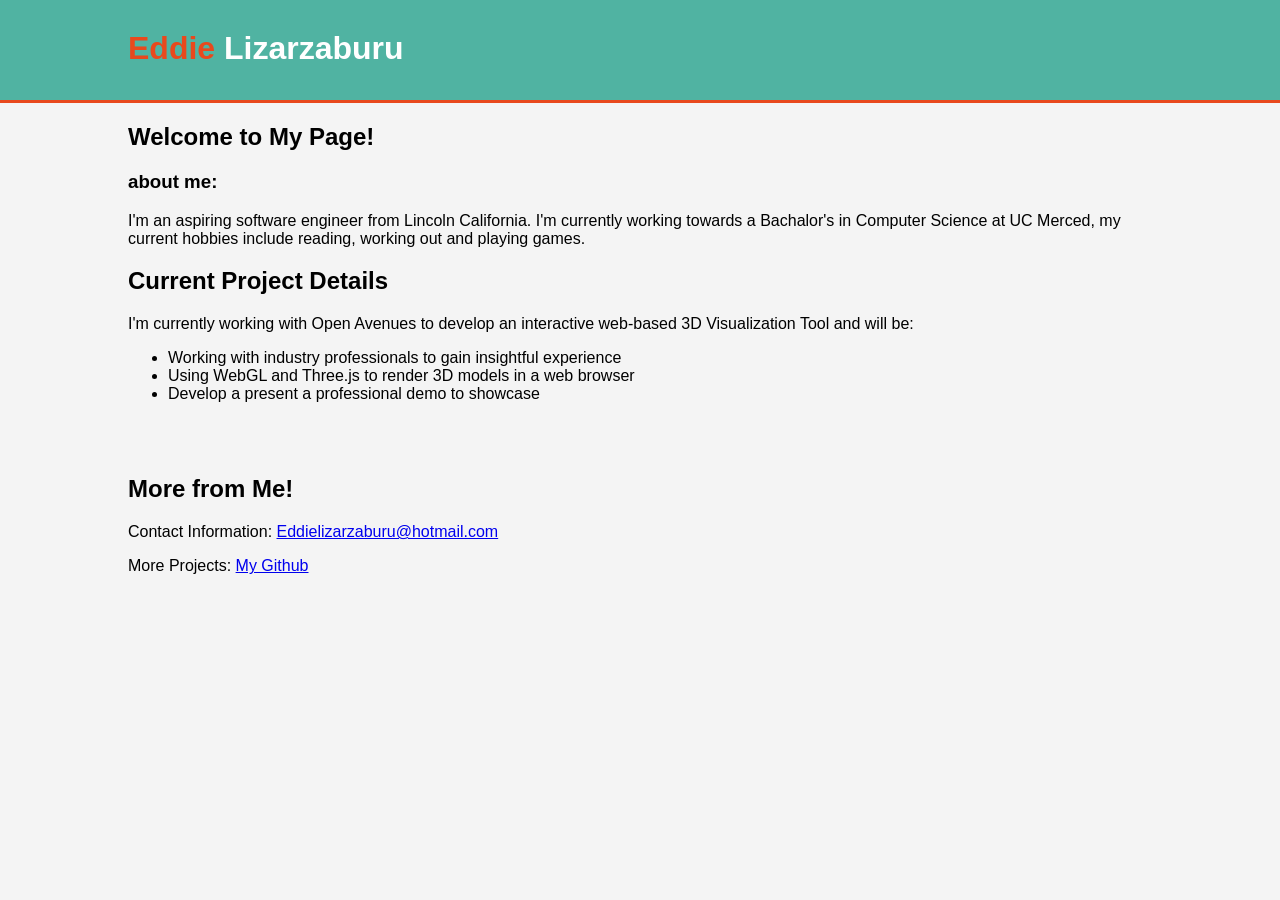
<file: Index.html>
<!DOCTYPE html>
<html>
<head>
    <title>Project Introduction</title>
    <style>
        body {
            font-family: Arial, sans-serif;
            margin: 0;
            padding: 0;
            background-color: #f4f4f4;
        }
        .container {
            width: 80%;
            margin: auto;
            overflow: hidden;
        }
        header {
            background: #50b3a2;
            color: white;
            padding-top: 30px;
            min-height: 70px;
            border-bottom: #e8491d 3px solid;
        }
        header a {
            color: #ffffff;
            text-decoration: none;
            text-transform: uppercase;
            font-size: 16px;
        }
        header ul {
            padding: 0;
            margin: 0;
            list-style: none;
            overflow: hidden;
        }
        header li {
            float: left;
            display: inline;
            padding: 0 20px 0 20px;
        }
        header #branding {
            float: left;
        }
        header #branding h1 {
            margin: 0;
        }
        header nav {
            float: right;
            margin-top: 10px;
        }
        header .highlight, header .current a {
            color: #e8491d;
            font-weight: bold;
        }
        header a:hover {
            color: #ffffff;
            font-weight: bold;
        }
    </style>
</head>
<body>
    <header>
        <div class="container">
            <div id="branding">
                <h1><span class="highlight">Eddie</span> Lizarzaburu</h1>
            </div>
        </div>
    </header>

    <div class="container">
        <section id="showcase">
            <h1>Welcome to My Page!</h1>
            <h3>about me:</h3>
            <p>I'm an aspiring software engineer from Lincoln California. I'm currently working towards a Bachalor's in Computer Science at UC Merced,
            my current hobbies include reading, working out and playing games.</p>
        </section>

        <section id="details">
            <h2>Current Project Details</h2>
            <p>I'm currently working with Open Avenues to develop an interactive web-based 3D Visualization Tool and will be:</p>
            <ul>
                <li>Working with industry professionals to gain insightful experience</li>
                <li>Using WebGL and Three.js to render 3D models in a web browser</li>
                <li>Develop a present a professional demo to showcase</li>
            </ul>
        </section>

        <br><br>

        <footer>
            <h2>More from Me!</h2>
            <p>Contact Information: <a href="mailto:EddieLizarzaburu@hotmail.com"> Eddielizarzaburu@hotmail.com </a> <p>
            </a>
            <p>More Projects: <a href="https://github.com/ELizarza">My Github</a></p>
        </footer>
    </div>
</body>
</html>
</file>
